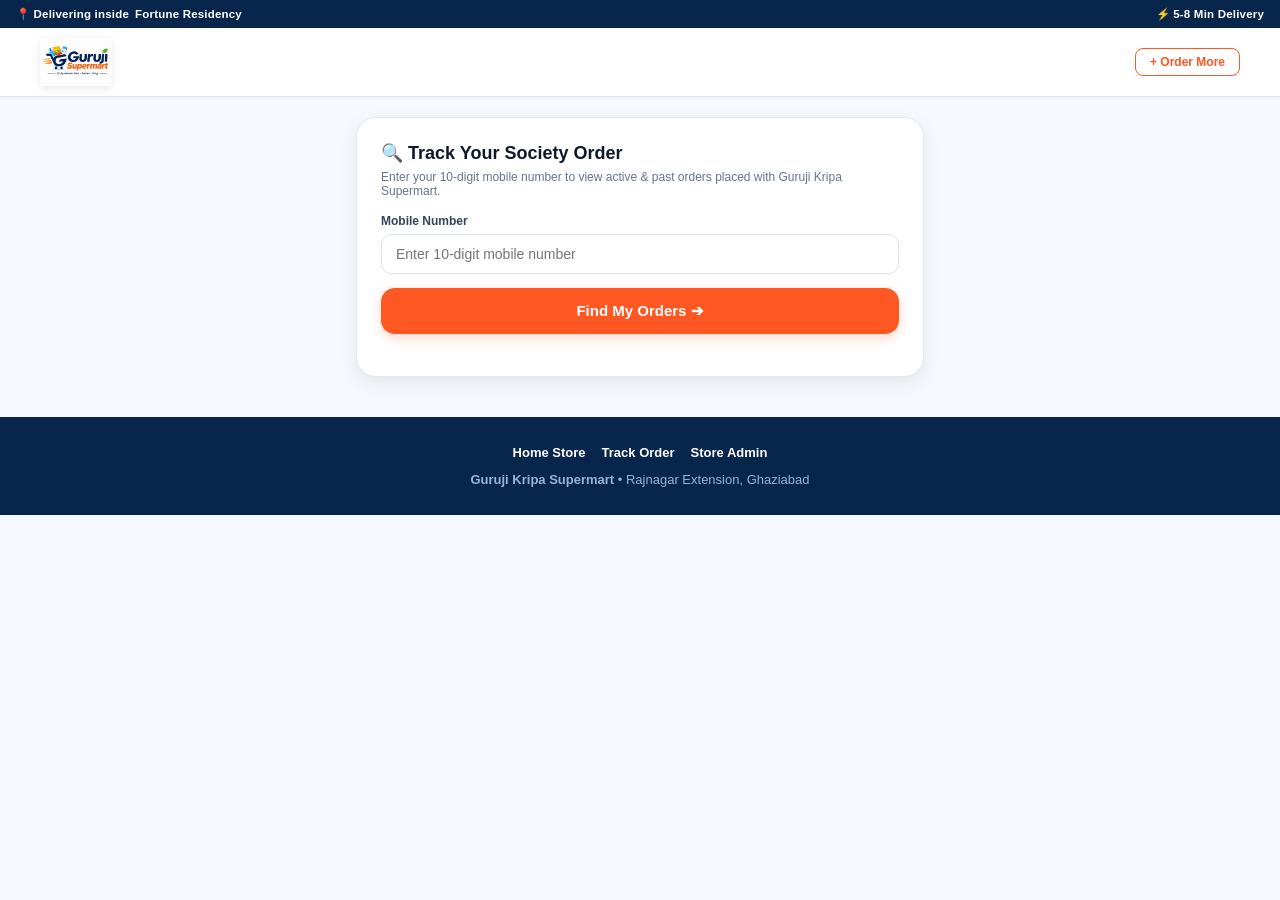
<file: templates/track.html>
<!DOCTYPE html>
<html lang="en">
<head>
  <meta charset="UTF-8">
  <meta name="viewport" content="width=device-width, initial-scale=1.0, maximum-scale=1.0, user-scalable=no">
  <title>Live Order Tracking | Guruji Supermart</title>
  <link rel="stylesheet" href="/static/css/styles.css">
  <style>
    .track-container {
      max-width: 600px;
      margin: 20px auto;
      padding: 0 16px;
    }
    .track-card {
      background: white;
      border-radius: 20px;
      padding: 24px;
      box-shadow: var(--shadow-md);
      border: 1px solid #e2e8f0;
      margin-bottom: 20px;
    }
    .stepper-wrapper {
      margin: 24px 0;
      position: relative;
    }
    .track-step {
      display: flex;
      gap: 16px;
      padding-bottom: 24px;
      position: relative;
    }
    .track-step:not(:last-child)::before {
      content: '';
      position: absolute;
      left: 17px;
      top: 36px;
      bottom: 0;
      width: 2px;
      background: #e2e8f0;
    }
    .track-step.completed:not(:last-child)::before {
      background: #22c55e;
    }
    .step-circle {
      width: 36px;
      height: 36px;
      border-radius: 50%;
      background: #f1f5f9;
      color: #94a3b8;
      border: 2px solid #cbd5e1;
      display: flex;
      align-items: center;
      justify-content: center;
      font-size: 16px;
      font-weight: 700;
      flex-shrink: 0;
      z-index: 2;
    }
    .track-step.active .step-circle {
      background: #0c831f;
      border-color: #0c831f;
      color: white;
      animation: pulseGlow 1.5s infinite;
      box-shadow: 0 0 0 4px rgba(12, 131, 31, 0.2);
    }
    .track-step.completed .step-circle {
      background: #22c55e;
      border-color: #22c55e;
      color: white;
    }
    .step-content strong {
      display: block;
      font-size: 14px;
      color: #0f172a;
    }
    .step-content p {
      font-size: 12px;
      color: #64748b;
      margin-top: 2px;
    }
    .status-highlight-banner {
      background: linear-gradient(135deg, #0c831f, #15803d);
      color: white;
      border-radius: 14px;
      padding: 18px;
      margin-bottom: 20px;
      text-align: center;
    }
    .status-highlight-banner h2 {
      font-size: 20px;
      font-weight: 800;
    }
    .status-highlight-banner p {
      font-size: 12px;
      margin-top: 6px;
      opacity: 0.9;
    }
  </style>
</head>
<body>

  <!-- Minimal Clean Top Banner -->
  <div class="top-society-banner">
    <span>📍 Delivering inside <strong>Fortune Residency</strong></span>
    <span>⚡ 5-8 Min Delivery</span>
  </div>

  <header class="store-header">
    <div class="header-container">
      <div class="header-top">
        <a href="/" class="brand-wrapper">
          <img src="/static/images/logo.png" alt="Guruji Supermart" class="brand-logo-img">
        </a>
        <a href="/" class="btn-add-item" style="text-decoration: none;">+ Order More</a>
      </div>
    </div>
  </header>

  <div class="track-container">

    <!-- Active Order Live Screen -->
    <div id="track-detail-section" style="display: none;">
      
      <div class="status-highlight-banner">
        <h2 id="current-status-title">Order Status</h2>
        <p id="current-status-desc">Loading live delivery status...</p>
      </div>

      <div class="track-card">
        <div style="display: flex; justify-content: space-between; align-items: center; border-bottom: 1px solid #f1f5f9; padding-bottom: 12px; margin-bottom: 16px;">
          <div>
            <span style="font-size: 11px; color: #64748b; text-transform: uppercase; font-weight: 700;">Order ID</span>
            <h3 id="display-order-id" style="font-size: 18px; font-weight: 800; color: #0f172a;">#GKS-...</h3>
          </div>
          <span id="display-order-time" style="font-size: 11px; color: #64748b;">...</span>
        </div>

        <!-- 4 Step Stepper -->
        <div class="stepper-wrapper">
          <div class="track-step" id="step-received">
            <div class="step-circle">📋</div>
            <div class="step-content">
              <strong>Order Received</strong>
              <p>Store has accepted your order and picked items.</p>
            </div>
          </div>

          <div class="track-step" id="step-packing">
            <div class="step-circle">📦</div>
            <div class="step-content">
              <strong>Packing & Bagging</strong>
              <p>Items packed safely at Guruji Kripa Supermart.</p>
            </div>
          </div>

          <div class="track-step" id="step-out_for_delivery">
            <div class="step-circle">🛵</div>
            <div class="step-content">
              <strong>Out for Delivery (In Society)</strong>
              <p>Delivery boy inside society, taking lift to your flat.</p>
            </div>
          </div>

          <div class="track-step" id="step-delivered">
            <div class="step-circle">🎉</div>
            <div class="step-content">
              <strong>Delivered to Doorstep</strong>
              <p>Delivered to your flat. Enjoy your essentials!</p>
            </div>
          </div>
        </div>

        <!-- Society & Flat Details -->
        <div style="background: #f8fafc; border-radius: 12px; padding: 14px; border: 1px solid #e2e8f0; margin-top: 10px;">
          <h4 style="font-size: 12px; color: #64748b; text-transform: uppercase; font-weight: 700; margin-bottom: 6px;">Delivering To:</h4>
          <p id="display-customer-name" style="font-weight: 700; font-size: 14px; color: #0f172a;"></p>
          <p id="display-customer-phone" style="font-size: 12px; color: #475569; margin-bottom: 6px;"></p>
          <p id="display-delivery-address" style="font-size: 13px; color: #1e293b; line-height: 1.4;"></p>
        </div>

        <!-- Items Summary -->
        <div style="margin-top: 18px;">
          <h4 style="font-size: 12px; color: #64748b; text-transform: uppercase; font-weight: 700; margin-bottom: 10px;">Items in this Order</h4>
          <div id="order-items-list">
            <!-- Injected items -->
          </div>
          
          <div style="display: flex; justify-content: space-between; align-items: center; margin-top: 14px; padding-top: 10px; border-top: 1.5px solid #0f172a;">
            <div>
              <strong style="font-size: 16px; color: #0f172a;">Total Amount</strong>
              <p id="display-payment-info" style="font-size: 11px; color: #64748b;"></p>
            </div>
            <strong id="display-total-amount" style="font-size: 20px; font-weight: 800; color: #0c831f;">₹0</strong>
          </div>
        </div>

        <!-- Direct Actions -->
        <div style="display: flex; gap: 10px; margin-top: 20px;">
          <a id="btn-wa-inquire" href="#" target="_blank" class="btn-primary-action" style="flex: 1; text-decoration: none; background: #25D366;">
            💬 WhatsApp Store
          </a>
          <a href="tel:+919818854321" class="btn-primary-action" style="flex: 1; text-decoration: none; background: #1e293b;">
            📞 Call Store
          </a>
        </div>
      </div>
    </div>

    <!-- Phone Number Lookup / Search Section -->
    <div id="track-search-section" class="track-card">
      <h3 style="font-size: 18px; font-weight: 800; margin-bottom: 6px;">🔍 Track Your Society Order</h3>
      <p style="font-size: 12px; color: #64748b; margin-bottom: 16px;">Enter your 10-digit mobile number to view active & past orders placed with Guruji Kripa Supermart.</p>

      <form id="phone-track-form">
        <div class="form-group">
          <label for="phone-input">Mobile Number</label>
          <input type="tel" id="phone-input" class="form-input" placeholder="Enter 10-digit mobile number" maxlength="10" required>
        </div>
        <button type="submit" class="btn-primary-action">Find My Orders ➔</button>
      </form>

      <div id="phone-results-list" style="margin-top: 18px;">
        <!-- Injected results -->
      </div>
    </div>

  </div>

  <footer class="store-footer">
    <div class="footer-links">
      <a href="/">Home Store</a>
      <a href="/track">Track Order</a>
      <a href="/admin">Store Admin</a>
    </div>
    <p><strong>Guruji Kripa Supermart</strong> • Rajnagar Extension, Ghaziabad</p>
  </footer>

  <script src="/static/js/track.js"></script>
</body>
</html>
</file>
<file: static/css/styles.css>
:root {
  --primary-navy: #08254c;      /* Logo Navy Blue (Guruji) */
  --primary-navy-dark: #041630;
  --primary-navy-light: #eef4fc;
  --primary-glow: rgba(8, 37, 76, 0.2);
  --accent-orange: #ff5722;     /* Logo Orange (Supermart) */
  --accent-orange-hover: #e64a19;
  --accent-orange-light: #fff3ed;
  --accent-glow: rgba(255, 87, 34, 0.25);
  --leaf-green: #16a34a;        /* Logo Leaf Accent */
  --leaf-green-light: #ecfdf5;
  --dark: #07172c;
  --text-main: #0f172a;
  --text-muted: #5b6b82;
  --bg-page: #f5f8fc;
  --bg-card: #ffffff;
  --border: #dbe4f0;
  --border-light: #edf2f9;
  --radius-sm: 8px;
  --radius-md: 14px;
  --radius-lg: 20px;
  --shadow-sm: 0 1px 3px rgba(8, 37, 76, 0.05);
  --shadow-md: 0 6px 18px rgba(8, 37, 76, 0.08);
  --shadow-lg: 0 14px 34px rgba(8, 37, 76, 0.14);
}

* {
  box-sizing: border-box;
  margin: 0;
  padding: 0;
  font-family: -apple-system, BlinkMacSystemFont, "Segoe UI", Roboto, "Inter", sans-serif;
  -webkit-tap-highlight-color: transparent;
}

body {
  background-color: var(--bg-page);
  color: var(--text-main);
  padding-bottom: 96px;
  min-height: 100vh;
}

/* Animations */
@keyframes pulseDot {
  0% { transform: scale(0.95); box-shadow: 0 0 0 0 rgba(34, 197, 94, 0.7); }
  70% { transform: scale(1); box-shadow: 0 0 0 7px rgba(34, 197, 94, 0); }
  100% { transform: scale(0.95); box-shadow: 0 0 0 0 rgba(34, 197, 94, 0); }
}

@keyframes slideUp {
  from { transform: translateY(100%); opacity: 0; }
  to { transform: translateY(0); opacity: 1; }
}

/* Ultra Clean Mobile Top Bar */
.top-society-banner {
  background: var(--primary-navy);
  color: #ffffff;
  font-size: 11.5px;
  padding: 7px 16px;
  display: flex;
  justify-content: space-between;
  align-items: center;
  font-weight: 600;
  letter-spacing: 0.2px;
}

.top-society-banner span {
  display: flex;
  align-items: center;
  gap: 6px;
}

.live-beacon {
  width: 7.5px;
  height: 7.5px;
  background: #22c55e;
  border-radius: 50%;
  display: inline-block;
  animation: pulseDot 2s infinite;
}

/* Header */
.store-header {
  background: #ffffff;
  position: sticky;
  top: 0;
  z-index: 50;
  border-bottom: 1.5px solid var(--border);
  box-shadow: var(--shadow-sm);
  padding: 10px 16px;
}

.header-container {
  max-width: 1200px;
  margin: 0 auto;
  display: flex;
  flex-direction: column;
  gap: 10px;
}

.header-top {
  display: flex;
  justify-content: space-between;
  align-items: center;
}

.brand-wrapper {
  display: flex;
  align-items: center;
  gap: 10px;
  text-decoration: none;
  color: inherit;
}

.brand-logo-img {
  height: 48px;
  width: auto;
  object-fit: contain;
  filter: drop-shadow(0 2px 4px rgba(8, 37, 76, 0.1));
}

@media (max-width: 480px) {
  .brand-logo-img {
    height: 42px;
  }
}

.header-actions {
  display: flex;
  align-items: center;
  gap: 8px;
}

.society-badge-pill {
  background: var(--primary-navy-light);
  color: var(--primary-navy);
  border: 1px solid #c2d6f0;
  padding: 6px 12px;
  border-radius: 20px;
  font-size: 12px;
  font-weight: 750;
  display: flex;
  align-items: center;
  gap: 5px;
  cursor: pointer;
  transition: all 0.2s;
}

.society-badge-pill:hover {
  background: #d8e7fa;
}

.header-cart-btn {
  background: var(--accent-orange);
  color: white;
  border: none;
  padding: 8px 16px;
  border-radius: 24px;
  font-weight: 800;
  font-size: 13px;
  display: flex;
  align-items: center;
  gap: 8px;
  cursor: pointer;
  transition: all 0.2s;
  box-shadow: 0 4px 12px var(--accent-glow);
}

.header-cart-btn:hover {
  background: var(--accent-orange-hover);
  transform: translateY(-1px);
}

/* Search Bar */
.search-wrapper {
  position: relative;
  width: 100%;
}

.search-input {
  width: 100%;
  padding: 11px 18px 11px 44px;
  border: 1.5px solid var(--border);
  border-radius: 28px;
  background: #f8fafc;
  font-size: 13.5px;
  color: var(--text-main);
  outline: none;
  transition: all 0.2s;
}

.search-input:focus {
  border-color: var(--primary-navy);
  background: #ffffff;
  box-shadow: 0 0 0 3px var(--primary-glow);
}

.search-icon {
  position: absolute;
  left: 16px;
  top: 50%;
  transform: translateY(-50%);
  color: #788ba3;
  font-size: 16px;
}

.search-clear-btn {
  position: absolute;
  right: 14px;
  top: 50%;
  transform: translateY(-50%);
  background: #e2e8f0;
  border: none;
  border-radius: 50%;
  width: 22px;
  height: 22px;
  cursor: pointer;
  display: flex;
  align-items: center;
  justify-content: center;
  font-size: 11px;
  color: #475569;
}

/* Compact, Sleek Feature Badges Strip (Clean & Non-Intrusive) */
.features-strip-wrapper {
  max-width: 1200px;
  margin: 10px auto 4px auto;
  padding: 0 16px;
}

.features-strip {
  display: flex;
  gap: 8px;
  overflow-x: auto;
  scrollbar-width: none;
  padding-bottom: 2px;
}

.features-strip::-webkit-scrollbar {
  display: none;
}

.feature-chip {
  background: #ffffff;
  border: 1px solid var(--border);
  border-radius: 20px;
  padding: 6px 14px;
  display: flex;
  align-items: center;
  gap: 7px;
  white-space: nowrap;
  font-size: 12px;
  font-weight: 700;
  color: var(--primary-navy);
  box-shadow: var(--shadow-sm);
}

.feature-chip span.icon {
  font-size: 14px;
}

.feature-chip span.highlight {
  color: var(--accent-orange);
}

/* Free Delivery Progress Bar */
.free-delivery-meter {
  background: var(--leaf-green-light);
  border: 1px dashed #86efac;
  border-radius: 12px;
  padding: 10px 14px;
  margin-bottom: 12px;
}

.meter-text {
  font-size: 12px;
  font-weight: 700;
  color: #166534;
  display: flex;
  justify-content: space-between;
  margin-bottom: 6px;
}

.meter-bar-track {
  width: 100%;
  height: 6px;
  background: #dcfce7;
  border-radius: 6px;
  overflow: hidden;
}

.meter-bar-fill {
  height: 100%;
  background: linear-gradient(90deg, #22c55e, #16a34a);
  border-radius: 6px;
  transition: width 0.3s ease-out;
}

/* Category Pills Bar */
.category-bar-wrapper {
  background: #ffffff;
  border-bottom: 1px solid var(--border);
  position: sticky;
  top: 72px;
  z-index: 40;
  box-shadow: 0 2px 4px rgba(8, 37, 76, 0.03);
}

.category-bar {
  max-width: 1200px;
  margin: 0 auto;
  padding: 9px 16px;
  display: flex;
  gap: 8px;
  overflow-x: auto;
  scrollbar-width: none;
}

.category-bar::-webkit-scrollbar {
  display: none;
}

.cat-pill {
  white-space: nowrap;
  background: #f1f5fa;
  border: 1px solid var(--border);
  border-radius: 20px;
  padding: 7px 15px;
  font-size: 12.5px;
  font-weight: 700;
  color: #33445c;
  cursor: pointer;
  display: flex;
  align-items: center;
  gap: 6px;
  transition: all 0.2s;
}

.cat-pill.active {
  background: var(--primary-navy);
  border-color: var(--primary-navy);
  color: white;
  box-shadow: 0 3px 8px var(--primary-glow);
}

/* Product Section */
.main-container {
  max-width: 1200px;
  margin: 16px auto;
  padding: 0 16px;
}

.section-header {
  display: flex;
  justify-content: space-between;
  align-items: center;
  margin-bottom: 12px;
}

.section-title {
  font-size: 18px;
  font-weight: 850;
  color: var(--primary-navy);
  letter-spacing: -0.3px;
}

.product-grid {
  display: grid;
  grid-template-columns: repeat(auto-fill, minmax(185px, 1fr));
  gap: 14px;
}

@media (max-width: 640px) {
  .product-grid {
    grid-template-columns: repeat(2, 1fr);
    gap: 10px;
  }
}

/* Product Card */
.product-card {
  background: white;
  border: 1px solid var(--border);
  border-radius: var(--radius-md);
  padding: 12px;
  display: flex;
  flex-direction: column;
  position: relative;
  transition: transform 0.2s, box-shadow 0.2s, border-color 0.2s;
}

.product-card:hover {
  transform: translateY(-2px);
  box-shadow: var(--shadow-md);
  border-color: #b9cbe3;
}

.product-card.out-of-stock {
  opacity: 0.6;
}

.product-img-box {
  width: 100%;
  height: 135px;
  background: #f8fafc;
  border-radius: 10px;
  overflow: hidden;
  position: relative;
  display: flex;
  align-items: center;
  justify-content: center;
  margin-bottom: 8px;
}

.product-img-box img {
  width: 100%;
  height: 100%;
  object-fit: cover;
  transition: transform 0.35s;
}

.product-card:hover .product-img-box img {
  transform: scale(1.05);
}

.badge-discount {
  position: absolute;
  top: 6px;
  left: 6px;
  background: var(--accent-orange);
  color: white;
  font-size: 9.5px;
  font-weight: 800;
  padding: 2.5px 7px;
  border-radius: 5px;
  letter-spacing: 0.3px;
  text-transform: uppercase;
  box-shadow: 0 2px 5px var(--accent-glow);
}

.badge-fast {
  position: absolute;
  bottom: 6px;
  left: 6px;
  background: rgba(8, 37, 76, 0.9);
  color: #ff9800;
  font-size: 9px;
  font-weight: 750;
  padding: 2.5px 7px;
  border-radius: 5px;
  backdrop-filter: blur(4px);
}

.product-info {
  display: flex;
  flex-direction: column;
  flex-grow: 1;
}

.product-title {
  font-size: 13px;
  font-weight: 650;
  color: #1e293b;
  line-height: 1.35;
  margin-bottom: 4px;
  display: -webkit-box;
  -webkit-line-clamp: 2;
  -webkit-box-orient: vertical;
  overflow: hidden;
  min-height: 35px;
}

.product-unit {
  font-size: 11px;
  color: var(--text-muted);
  font-weight: 600;
  margin-bottom: 8px;
}

.product-bottom {
  display: flex;
  align-items: center;
  justify-content: space-between;
  margin-top: auto;
  padding-top: 6px;
}

.product-price-box {
  display: flex;
  flex-direction: column;
}

.current-price {
  font-size: 15px;
  font-weight: 900;
  color: var(--primary-navy);
}

.mrp-price {
  font-size: 11px;
  color: #94a3b8;
  text-decoration: line-through;
}

/* Button & Counter */
.btn-add-item {
  background: #ffffff;
  color: var(--accent-orange);
  border: 1.5px solid var(--accent-orange);
  border-radius: 8px;
  padding: 6px 14px;
  font-weight: 800;
  font-size: 12px;
  cursor: pointer;
  transition: all 0.15s;
}

.btn-add-item:hover {
  background: var(--accent-orange);
  color: white;
}

.qty-counter {
  display: flex;
  align-items: center;
  background: var(--accent-orange);
  border-radius: 8px;
  overflow: hidden;
  box-shadow: 0 2px 6px var(--accent-glow);
}

.btn-qty {
  background: transparent;
  color: white;
  border: none;
  width: 28px;
  height: 28px;
  font-size: 14px;
  font-weight: 700;
  cursor: pointer;
  display: flex;
  align-items: center;
  justify-content: center;
}

.btn-qty:hover {
  background: rgba(0, 0, 0, 0.12);
}

.qty-value {
  color: white;
  font-weight: 800;
  font-size: 13px;
  padding: 0 4px;
  min-width: 20px;
  text-align: center;
}

/* Mobile Sticky Bottom Bar */
.mobile-cart-bar {
  position: fixed;
  bottom: 12px;
  left: 12px;
  right: 12px;
  background: var(--primary-navy);
  color: white;
  padding: 12px 18px;
  border-radius: 18px;
  display: flex;
  justify-content: space-between;
  align-items: center;
  z-index: 99;
  box-shadow: 0 10px 25px rgba(8, 37, 76, 0.3);
  cursor: pointer;
  animation: slideUp 0.25s ease-out;
}

.cart-bar-left {
  display: flex;
  flex-direction: column;
}

.cart-bar-count {
  font-size: 11px;
  color: #9cb3d3;
  font-weight: 700;
  letter-spacing: 0.5px;
}

.cart-bar-total {
  font-size: 17px;
  font-weight: 900;
  color: #ffffff;
}

.cart-bar-right {
  display: flex;
  align-items: center;
  gap: 8px;
  font-weight: 800;
  font-size: 14px;
  color: #ff9800;
}

/* Modals */
.modal-overlay {
  position: fixed;
  inset: 0;
  background: rgba(8, 37, 76, 0.6);
  backdrop-filter: blur(5px);
  z-index: 100;
  display: flex;
  align-items: flex-end;
  justify-content: center;
  visibility: hidden;
  opacity: 0;
  transition: opacity 0.2s, visibility 0.2s;
}

.modal-overlay.open {
  visibility: visible;
  opacity: 1;
}

.modal-content {
  background: white;
  width: 100%;
  max-width: 520px;
  max-height: 90vh;
  border-radius: 22px 22px 0 0;
  padding: 22px;
  display: flex;
  flex-direction: column;
  overflow-y: auto;
  box-shadow: var(--shadow-lg);
  transform: translateY(100%);
  transition: transform 0.25s cubic-bezier(0.16, 1, 0.3, 1);
}

.modal-overlay.open .modal-content {
  transform: translateY(0);
}

@media (min-width: 640px) {
  .modal-overlay {
    align-items: center;
  }
  .modal-content {
    border-radius: 22px;
  }
}

.modal-header {
  display: flex;
  justify-content: space-between;
  align-items: center;
  margin-bottom: 16px;
  padding-bottom: 12px;
  border-bottom: 1px solid var(--border);
}

.modal-header h3 {
  font-size: 18px;
  font-weight: 850;
  color: var(--primary-navy);
}

.modal-close-btn {
  background: #f1f5fa;
  border: none;
  width: 32px;
  height: 32px;
  border-radius: 50%;
  cursor: pointer;
  display: flex;
  align-items: center;
  justify-content: center;
  font-size: 15px;
  color: #64748b;
}

/* Coupon Box */
.coupon-section {
  background: #fff8f5;
  border: 1.5px dashed var(--accent-orange);
  border-radius: 14px;
  padding: 12px;
  margin: 14px 0;
}

.coupon-input-row {
  display: flex;
  gap: 8px;
  margin-top: 8px;
}

.coupon-input {
  flex: 1;
  padding: 9px 12px;
  border: 1px solid var(--border);
  border-radius: 8px;
  font-size: 13px;
  font-weight: 750;
  text-transform: uppercase;
  outline: none;
}

.btn-apply-coupon {
  background: var(--accent-orange);
  color: white;
  border: none;
  padding: 9px 16px;
  border-radius: 8px;
  font-weight: 800;
  font-size: 12px;
  cursor: pointer;
}

.coupon-available-badge {
  display: inline-flex;
  align-items: center;
  gap: 4px;
  background: #ffffff;
  border: 1px solid #ffd0b8;
  border-radius: 6px;
  padding: 4px 8px;
  font-size: 11px;
  font-weight: 700;
  color: var(--accent-orange);
  cursor: pointer;
  margin: 4px 4px 0 0;
}

/* Bill Breakdown */
.bill-breakdown {
  background: #f8fafc;
  border-radius: 14px;
  padding: 14px;
  margin: 14px 0;
  border: 1px dashed var(--border);
}

.bill-row {
  display: flex;
  justify-content: space-between;
  font-size: 13px;
  color: #475569;
  margin-bottom: 7px;
}

.bill-row.savings {
  color: var(--leaf-green);
  font-weight: 750;
}

.bill-row.total {
  font-size: 17px;
  font-weight: 900;
  color: var(--primary-navy);
  border-top: 1px solid var(--border);
  padding-top: 10px;
  margin-top: 8px;
}

/* Action Button */
.btn-primary-action {
  background: var(--accent-orange);
  color: white;
  border: none;
  width: 100%;
  padding: 14px;
  border-radius: 14px;
  font-size: 15px;
  font-weight: 800;
  cursor: pointer;
  display: flex;
  align-items: center;
  justify-content: center;
  gap: 8px;
  transition: all 0.2s;
  box-shadow: 0 4px 12px var(--accent-glow);
}

.btn-primary-action:hover {
  background: var(--accent-orange-hover);
}

.btn-primary-action:active {
  transform: scale(0.99);
}

/* Forms */
.form-group {
  margin-bottom: 14px;
}

.form-group label {
  display: block;
  font-size: 12px;
  font-weight: 700;
  color: #33445c;
  margin-bottom: 6px;
}

.form-group label span.req {
  color: #ef4444;
}

.form-input, .form-select {
  width: 100%;
  padding: 11px 14px;
  border: 1.5px solid var(--border);
  border-radius: 10px;
  font-size: 14px;
  color: #0f172a;
  outline: none;
  transition: all 0.2s;
}

.form-input:focus, .form-select:focus {
  border-color: var(--primary-navy);
  box-shadow: 0 0 0 3px var(--primary-glow);
}

.form-row-2 {
  display: grid;
  grid-template-columns: 1fr 1fr;
  gap: 10px;
}

/* Footer */
.store-footer {
  margin-top: 40px;
  background: var(--primary-navy);
  color: #9cb3d3;
  padding: 28px 16px;
  text-align: center;
  font-size: 13px;
}

.footer-links {
  display: flex;
  justify-content: center;
  gap: 16px;
  margin-bottom: 12px;
  flex-wrap: wrap;
}

.footer-links a {
  color: #ffffff;
  text-decoration: none;
  font-weight: 600;
}
</file>
